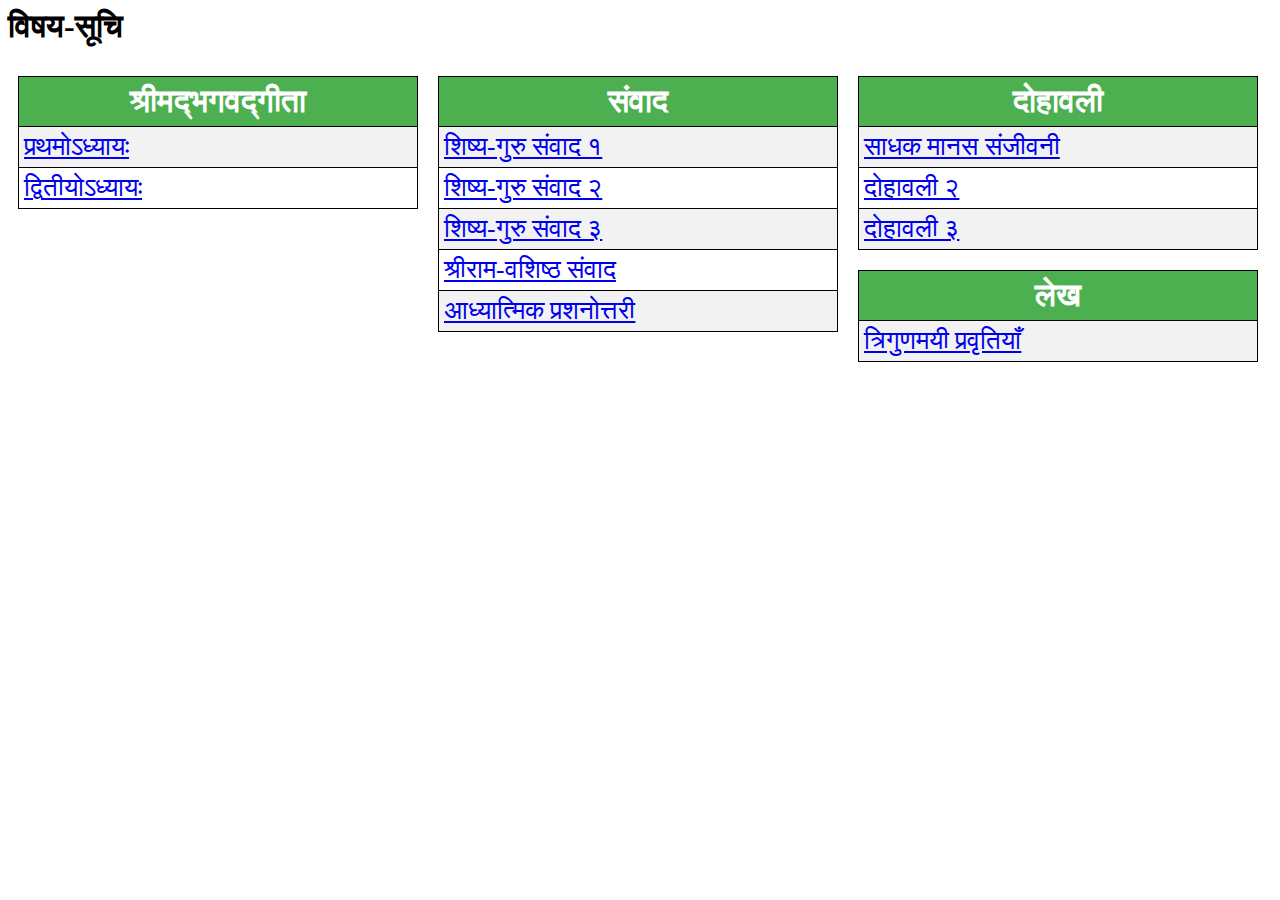
<file: src/main/index.html>
<html>
<head>
	<meta http-equiv="Content-Type" content="text/html; charset=utf-8" />
	<meta name=viewport content="width=device-width, initial-scale=1">
	<style>
	.section {
		padding: 10px;
		float: left;
	}
	table {
	 	border-collapse: collapse;
	    border: 1px solid black;
		width: 400px;
	}

	th, td {
	  border: 1px solid black;
	  padding: 5px;
	  text-align: left;
	}
	
	td {
		 font-size: 1.6em;
	}
	
	th {
	  height: 50px;
	  background-color: #4CAF50;
	  color: white;
	  font-size: 2em;
	  text-align: center;
	}
	tr:hover {background-color: #f5f5f5;}
	tr:nth-child(even) {background-color: #f2f2f2;}
	</style>
</head>
<body>
<h1>विषय-सूचि</h1>

<div class="section">
<table>
<tr><th>श्रीमद्भगवद्गीता
<tr><td><a href="gita1.html">प्रथमोऽध्यायः</a>
<tr><td><a href="gita2.html">द्वितीयोऽध्यायः</a>
</table>
</div>

<div class="section">
<table>
<tr><th>संवाद
<tr><td><a href="samvad1.html">शिष्य-गुरु संवाद १ </a>
<tr><td><a href="samvad2.html">शिष्य-गुरु संवाद २</a>
<tr><td><a href="samvad3.html">शिष्य-गुरु संवाद ३</a>
<tr><td><a href="shreeram_vasisth.html">श्रीराम-वशिष्ठ संवाद</a>
<tr><td><a href="prashnotari1.html">आध्यात्मिक प्रशनोत्तरी</a>
</table>
</div>

<div class="section">
<table>
<tr><th>दोहावली
<tr><td><a href="saadhak_maanas.html">साधक मानस संजीवनी</a>
<tr><td><a href="dohavali2.html">दोहावली २</a>
<tr><td><a href="dohavali3.html">दोहावली ३</a>
</table>
</div>

<div class="section">
<table>
<tr><th>लेख
<tr><td><a href="trigunmayi_pravatiyan.html">त्रिगुणमयी प्रवृतियाँ</a>
</table>
</div>

</body>

</html>
</file>
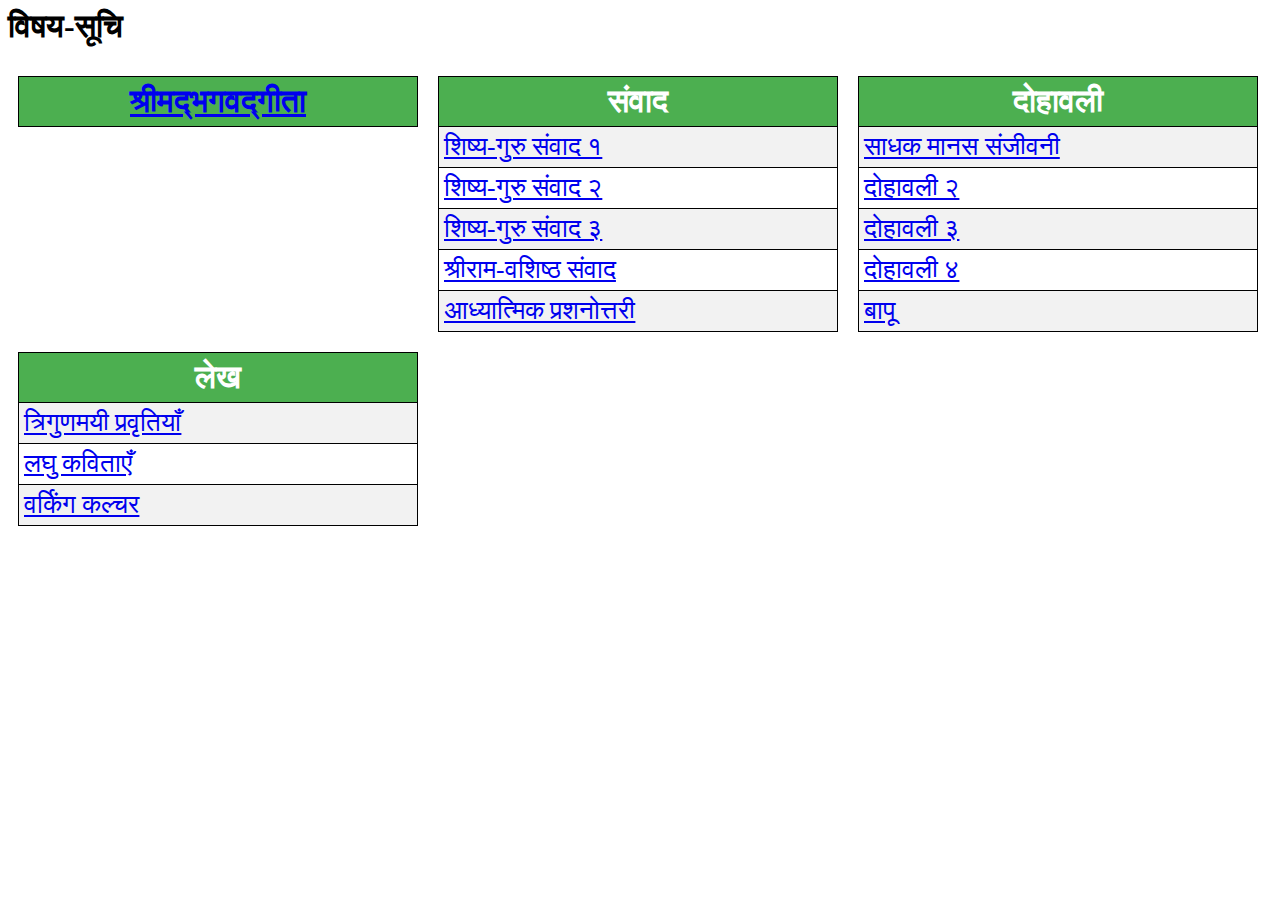
<file: src/main/html/index.html>
<html>
<head>
	<meta http-equiv="Content-Type" content="text/html; charset=utf-8" />
	<meta name=viewport content="width=device-width, initial-scale=1">
	<style>
	.section {
		padding: 10px;
		float: left;
	}
	table {
	 	border-collapse: collapse;
	    border: 1px solid black;
		width: 400px;
	}

	th, td {
	  border: 1px solid black;
	  padding: 5px;
	  text-align: left;
	}
	
	td {
		 font-size: 1.6em;
	}
	
	th {
	  height: 50px;
	  background-color: #4CAF50;
	  color: white;
	  font-size: 2em;
	  text-align: center;
	}
	tr:hover {background-color: #f5f5f5;}
	tr:nth-child(even) {background-color: #f2f2f2;}
	</style>
</head>
<body>
<h1>विषय-सूचि</h1>

<div class="section">
<table>
<tr><th><a href="gita">श्रीमद्भगवद्गीता</a>
</table>
</div>

<div class="section">
<table>
<tr><th>संवाद
<tr><td><a href="samvad1.html">शिष्य-गुरु संवाद १ </a>
<tr><td><a href="samvad2.html">शिष्य-गुरु संवाद २</a>
<tr><td><a href="samvad3.html">शिष्य-गुरु संवाद ३</a>
<tr><td><a href="shreeram_vasisth.html">श्रीराम-वशिष्ठ संवाद</a>
<tr><td><a href="prashnotari1.html">आध्यात्मिक प्रशनोत्तरी</a>
</table>
</div>

<div class="section">
<table>
<tr><th>दोहावली
<tr><td><a href="saadhak_maanas.html">साधक मानस संजीवनी</a>
<tr><td><a href="dohavali2.html">दोहावली २</a>
<tr><td><a href="dohavali3.html">दोहावली ३</a>
<tr><td><a href="dohavali4.html">दोहावली ४</a>
<tr><td><a href="dohavali_baapu.html">बापू</a>
</table>
</div>

<div class="section">
<table>
<tr><th>लेख
<tr><td><a href="trigunmayi_pravatiyan.html">त्रिगुणमयी प्रवृतियाँ</a>
<tr><td><a href="shorts.html">लघु कविताएँ</a>
<tr><td><a href="working_culture.html">वर्किंग कल्चर</a>	
</table>
</div>

</body>

</html>
</file>
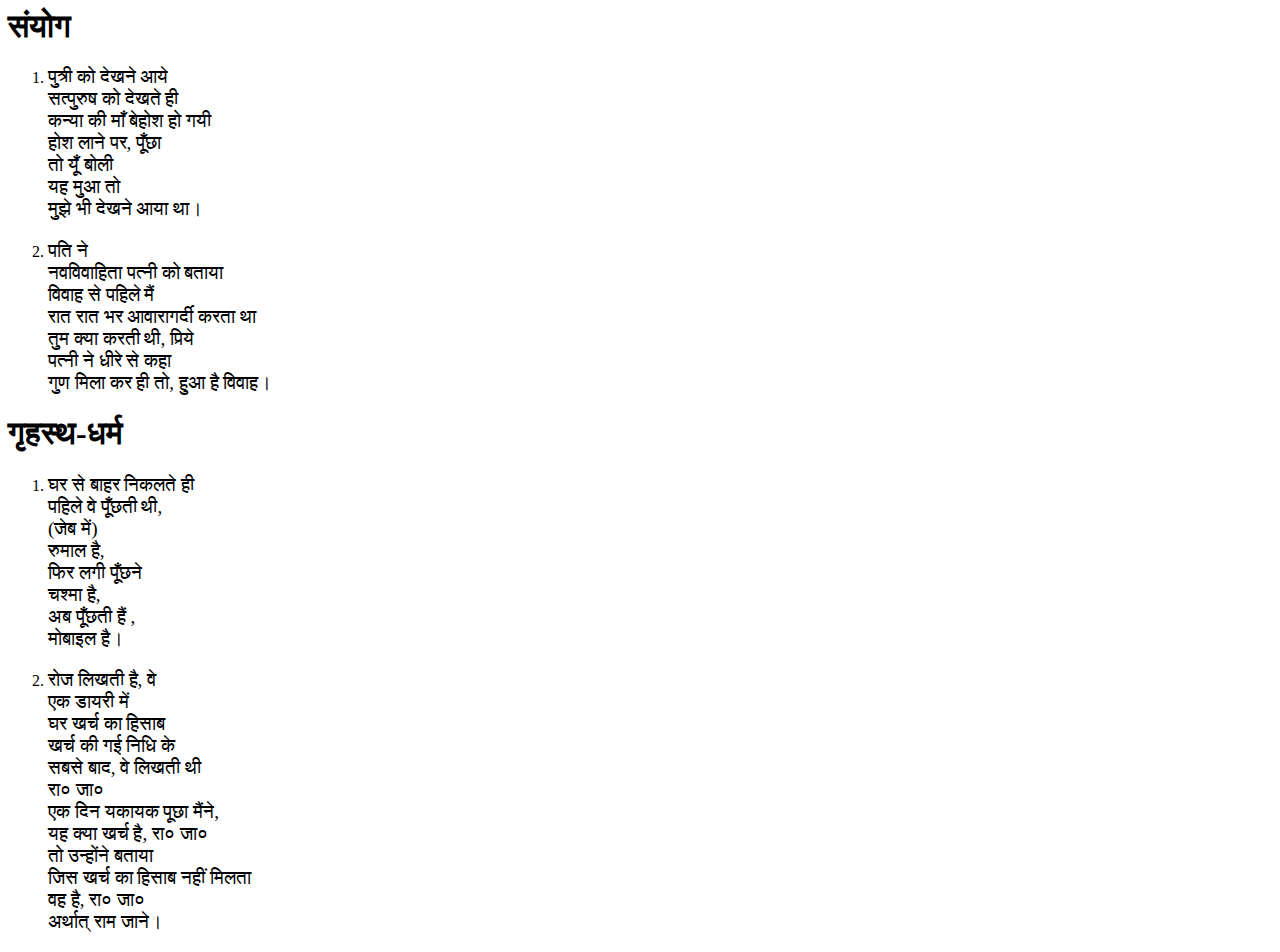
<file: src/main/html/shorts.html>
<html>
<head>
    <meta http-equiv="Content-Type" content="text/html; charset=utf-8" />
    <meta name=viewport content="width=device-width, initial-scale=1">
    <style>
    p {font-size: 120%;}
    .uvach {
        margin-left: 60px;
        font-style: italic;
        font-weight: bold;
    }
    </style>
</head>
<body>
<h1>संयोग</h1>

<ol>
	<li>
<p>
पुत्री को देखने आये<br>
सत्पुरुष को देखते ही<br>
कन्या की माँ बेहोश हो गयी<br>
होश लाने पर, पूँछा<br>
तो यूँ बोली<br>
यह मुआ तो<br>
मुझे भी देखने आया था।<br>
<li>
<p>
पति ने<br>
नवविवाहिता पत्नी को बताया<br>
विवाह से पहिले मैं<br>
रात रात भर आवारागर्दी करता था<br>
तुम क्या करती थी, प्रिये<br>
पत्नी ने धीरे से कहा<br>
गुण मिला कर ही तो, हुआ है विवाह।<br>
</ol>

<h1>गृहस्थ-धर्म</h1>
<ol>
	<li>
<p>
घर से बाहर निकलते ही<br>
पहिले वे पूँछती थी,<br>
(जेब में)<br>
रुमाल है,<br>
फिर लगी पूँछने<br>
चश्मा है,<br>
अब पूँछती हैं ,<br>
मोबाइल है।<br>
<li>
	<p>
रोज लिखती है, वे<br>
एक डायरी में<br>
घर खर्च का हिसाब<br>
खर्च की गई निधि के<br>
सबसे बाद, वे लिखती थी<br>
रा० जा०<br>
एक दिन यकायक पूछा मैंने,<br>
यह क्या खर्च है, रा० जा०<br>
तो उन्होंने बताया<br>
जिस खर्च का हिसाब नहीं मिलता<br>
वह है, रा० जा०<br>
अर्थात् राम जाने।<br>
</ol>
</body></html>
</file>
